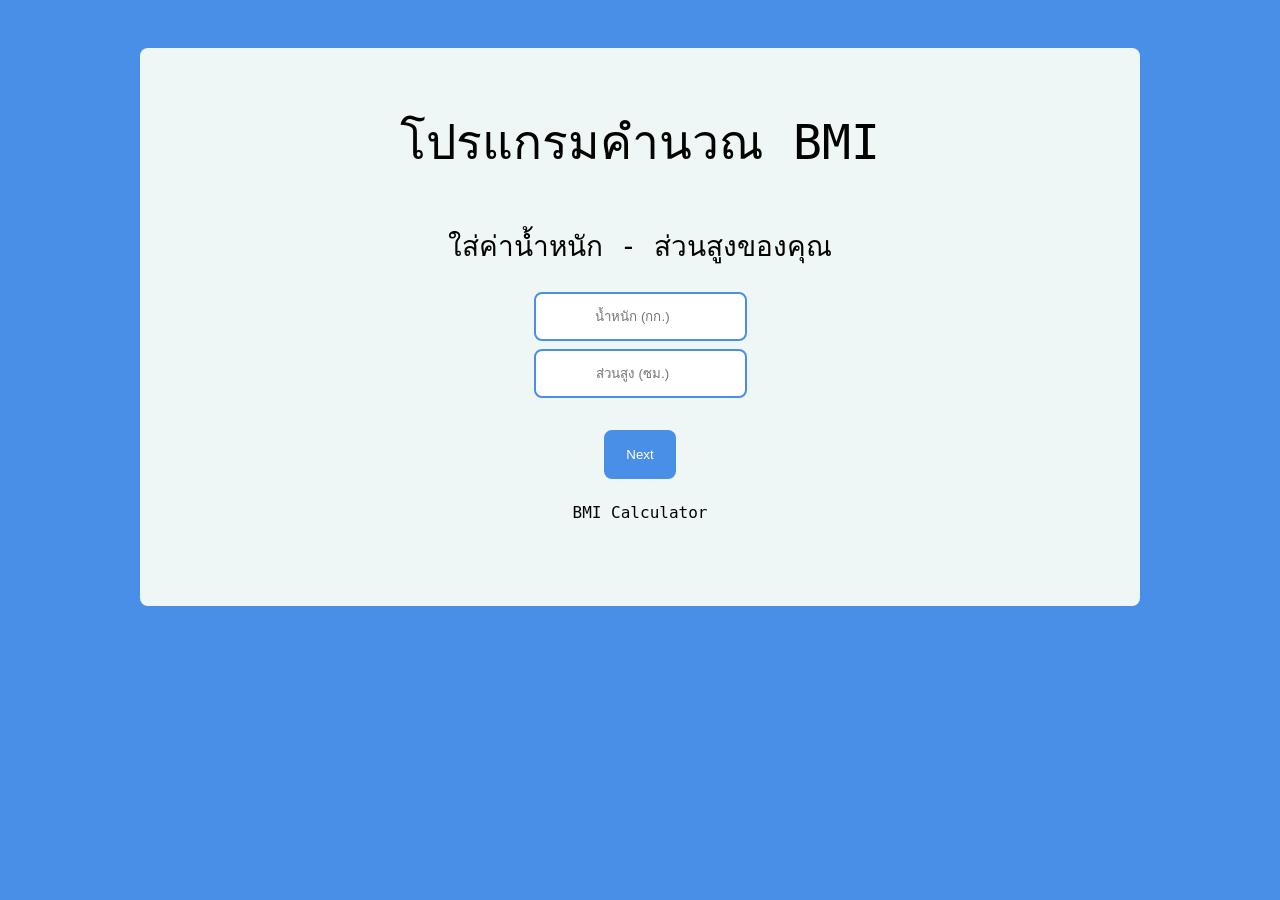
<file: index.html>
<!DOCTYPE html>
<head>
    <meta name="viewport" content="width=device-width,initial-scale=1.0" />
    <title>BMI by North</title>
    <link rel="stylesheet" href="Reset.css">
    <link rel="stylesheet" href="main.css" />
    <link rel="preconnect" href="https://fonts.googleapis.com">
    
    <link href="https://fonts.googleapis.com/css2?family=Englebert&family=Playpen+Sans+Thai:wght@100..800&display=swap" rel="stylesheet"><link
    rel="stylesheet" href="https://cdnjs.cloudflare.com/ajax/libs/animate.css/4.1.1/animate.min.css"

    href="https://fonts.googleapis.com/css2?family=Sriracha&display=swap" rel="stylesheet">
    
</head>

<body class="container">

<div class="Main animate__animated animate__fadeIn" >

<div class="Main">

<h1 class="BMI-main">โปรแกรมคำนวณ BMI</h1> 
<p class="The-BMI">ใส่ค่าน้ำหนัก - ส่วนสูงของคุณ</p>

<form action="result.html" method="GET">

    <input class="quiz-block blockEf" 
    type="number" name="w" step="0.1" placeholder="น้ำหนัก (กก.)" required>

    <input class="quiz-block blockEf"
    type="number" name="h" placeholder="ส่วนสูง (ซม.)" required>

    <button class="button" type="submit">Next</button>

</form>

<p class="Nub">BMI Calculator</p>

</div>

</body>
</html>
</file>
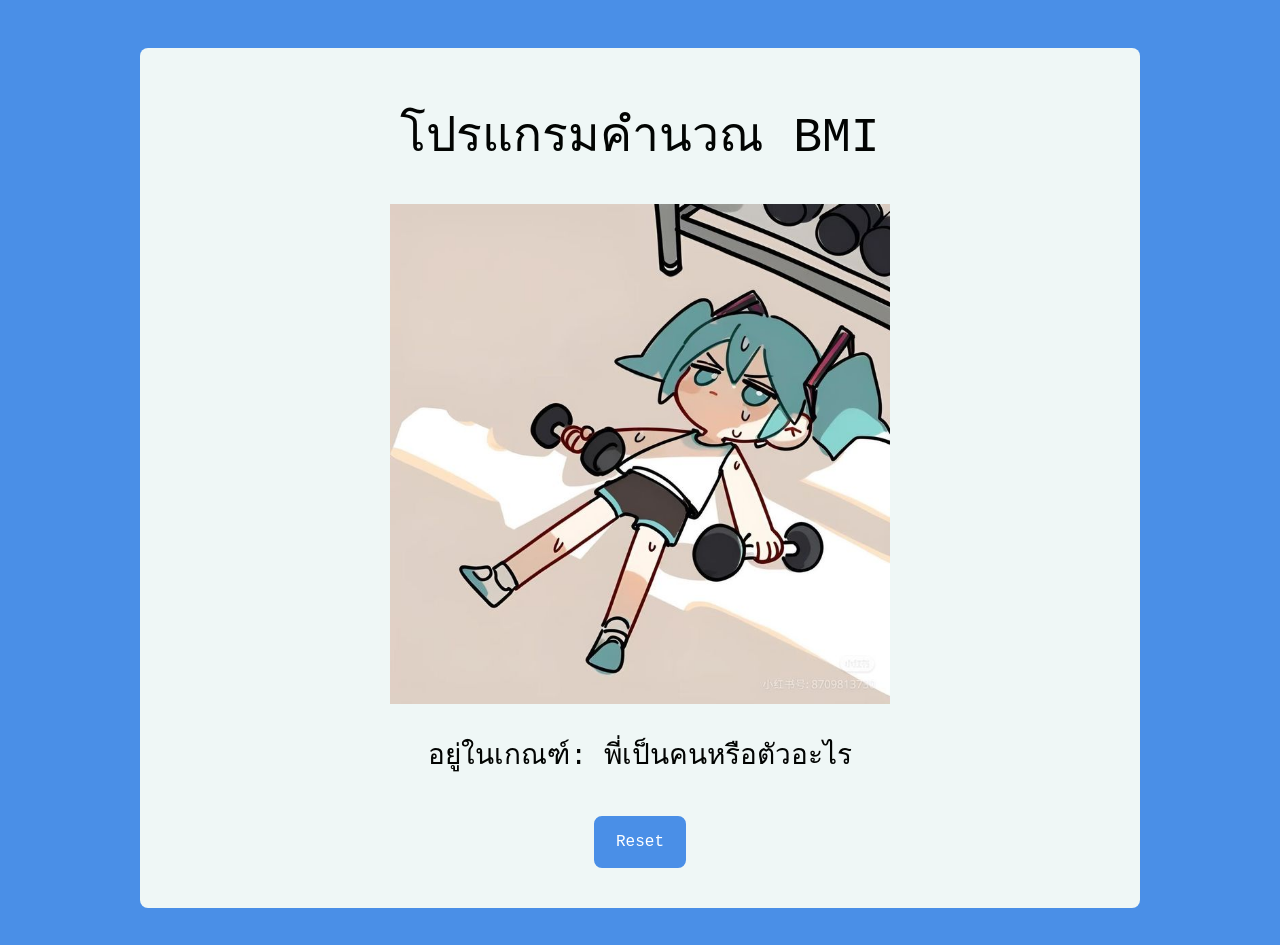
<file: result.html>
<!DOCTYPE html>
<head>
    <meta name="viewport" content="width=device-width,initial-scale=1.0" />
    <title>BMI by North</title>
    <link rel="stylesheet" href="Reset.css">
    <link rel="stylesheet" href="main.css" />
    <link rel="preconnect" href="https://fonts.googleapis.com">
    <link href="https://fonts.googleapis.com/css2?family=Englebert&family=Playpen+Sans+Thai:wght@100..800&display=swap" rel="stylesheet"><link
    rel="stylesheet" href="https://cdnjs.cloudflare.com/ajax/libs/animate.css/4.1.1/animate.min.css"

    href="https://fonts.googleapis.com/css2?family=Sriracha&display=swap" rel="stylesheet">
    
</head>

<body class="container"> 

<div class="Main">
   <h1 class="BMI-main2">โปรแกรมคำนวณ BMI</h1>
   <img src="./image/Miku Gym.jpg" alt="Photo Yui" class="Photo">
   <h2 style="font-size: 64px; color: #4A8FE7;"><span id="res"></span></h2>
   <p class="The-BMI">อยู่ในเกณฑ์: <span id="status"></span></p>
   <a style="margin-bottom:16px; " class="button" href="index.html">Reset</a>
</div>

<script>
    const url = new URLSearchParams(window.location.search);
    const w = parseFloat(url.get('w'));
    const h = parseFloat(url.get('h')) / 100;

    if (w && h) {
        const bmi = (w / (h * h)).toFixed(2);
        document.getElementById('res').innerText = bmi;

        let s = bmi < 18.5 ? "ผอม" : bmi < 23 ? "ปกติ" : bmi < 25 ? "ท้วม" : bmi < 30 ? "อ้วน" : "อ้วนมาก";
        document.getElementById('status').innerText = s;
    }

    if (w > 0 && w < 500 && h > 0 && h < 3) { 
 
    } else {
    document.getElementById('status').innerText = "พี่เป็นคนหรือตัวอะไร";
}

</script>

</body>
</html>
</file>
<file: main.css>
body {
font-family: "Sriracha",monospace;
}

.container {
width: 100%;
max-width: 1000px;
margin: auto;
background-color: #4A8FE7;
}

.BMI-main {
font-size: 48px;
margin-top: 8px;
margin-bottom: 32px;
text-align: center; 
}

.BMI-main2 {
font-size: 48px;
margin-top: 48px;
margin-bottom: 32px;
text-align: center; 
}

input[type="radio"] {
display: none;
}

.The-BMI {
margin-top: 12px;
width:100%;
max-width: 80%;
font-size: 28px;
padding-bottom: 16px;
text-align: center;
}

.quiz-block {   
display: block;
width: 100%;
min-width: 30%;
align-items:center;
text-align:center; 
margin: 8px 0px ;
color: #020402;
 
padding: 15px 20px;
background-color: white;
border: 2px solid #4A8FE7;
border-radius: 8px;
outline: none;
}

.quiz-block:focus { 
color: #4A8FE7;
}

.Main {
display: flex;
flex-direction: column;
align-items: center;
text-align: center;
background-color: #EFF7F6;
border-radius: 8px;
margin-top: 48px;
margin-bottom: 36px;
color: #020402;
padding-bottom: 24px;
}

.blockEf:hover {
color: #4A8FE7;
box-shadow: 0px 0px 6px 0px;
transition: box-shadow 0.3s;
border-radius: 8px;
}

.button {
text-align:center;
align-items: center;
padding: 15px 20px;
margin-top: 24px;
background-color: #4A8FE7;
border-radius: 8px;
color: white;
text-decoration: none;
outline: none;
border:2px solid #4A8FE7;
}

.Nub {
margin-top: 24px;
}

.Photo {
width:100%;
max-width: 50%;
object-fit: cover;
margin-bottom: 16px;
}

@media (max-width: 1200px) {
.container{max-width: 900px;}
}

@media (max-width: 992px) {
.container{max-width: 750px;}
.quiz-block {width: 100%;}
}

@media (max-width: 768px) {
.container{max-width: 550px;}
.quiz-block {min-width: 50%;}
.quiz-block {max-width: 60%;}
.quiz-block {width: 100%; max-width:300px;}
}

@media (max-width: 576px) {
.BMI-main{font-size: 36px;}
.BMI-main2{font-size: 36px;}
.container{max-width: 415px;}
.The-BMI{font-size: 20px;}
.quiz-block {width: 100%; max-width:200px;}
}

@media (max-width: 430px) {
.BMI-main{font-size: 28px;}
.BMI-main2{font-size: 28px;}
.container{max-width: 300px;}
.Quiz-main{font-size: 36px;}
.The-BMI{font-size: 16px;}
.quiz-block {width: 100%; max-width:150px;}
}
</file>
